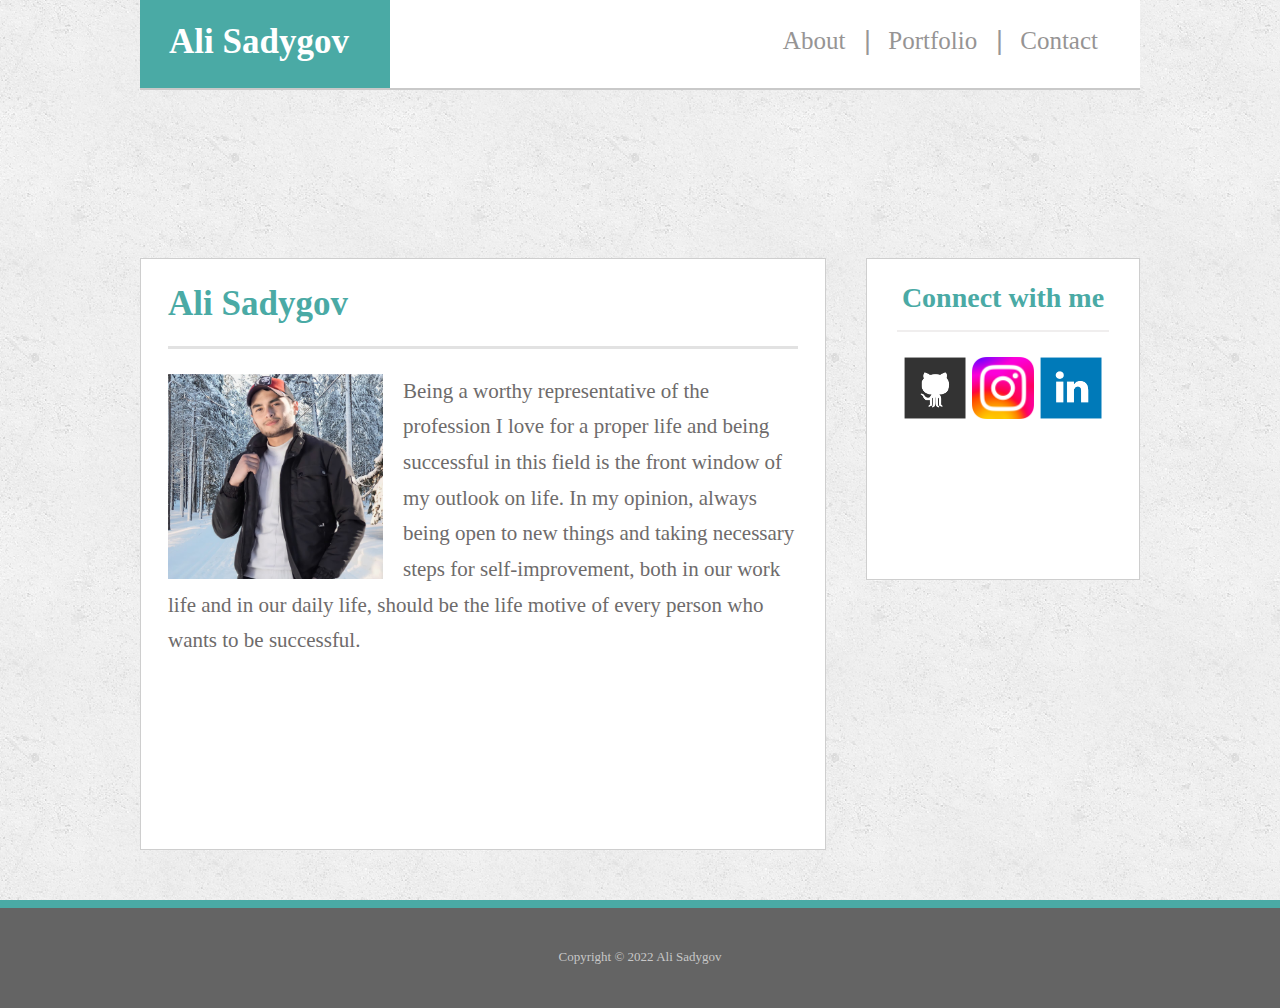
<file: index.html>
<!DOCTYPE html>
<html lang="en">

<head>
    <meta charset="UTF-8">
    <meta http-equiv="X-UA-Compatible" content="IE=edge">
    <meta name="viewport" content="width=device-width, initial-scale=1.0">
    <title>Document</title>
    <link href="reset.css" rel="stylesheet" />
    <link href="style.css" rel="stylesheet" />
</head>

<body>
    <div class="container">
        <div class="main-menu">
            <div class="ad"><a href="./index.html" class="add">Ali Sadygov</a></div>
            <div class="ul">
                <nav>
                    <ul>
                        <li><a href="./index.html">About</a></li>
                        <li><a href="./portfolio.html">Portfolio</a></li>
                        <li><a href="./contact.html">Contact</a></li>
                    </ul>
                </nav>
            </div>
        </div>
        <div class="left-side">
            <div class="icdiv">
                <h1>Ali Sadygov</a></h1>
                <img src="./Pictures/Sadygov.jpeg" width="215" height="205px">
                <p>Being a worthy representative of the profession I love for a proper life and being successful in this
                    field
                    is the front window of my outlook on life. In my opinion, always being open to new things and taking
                    necessary steps for self-improvement, both in our work life and in our daily life, should be the
                    life motive
                    of every person who wants to be successful.</p>
            </div>
        </div>
        <div class="right-side">
            <h2>Connect with me</h2>
            <a href="https://github.com/Ali-Sadygov" target="_blank"><img title="Github" src="./Pictures/github.png" width="62px" height="62px" class="github"></a>
            <a href="https://www.instagram.com/sadygov.dev/" target="_blank"><img title="Instagram"
                    src="./Pictures/instagram.png" width="62px" height="62px" class="instagram"></a>
            <a href="https://www.linkedin.com/in/ali-sadygov-485240248/" target="_blank"><img title="Linkedin"
                    src="./Pictures/linkedin.png" width="62px" height="62px" class="linkedin"></a>
        </div>
    </div>
    <div class="footer">Copyright © 2022 Ali Sadygov</div>
</body>

</html>
</file>
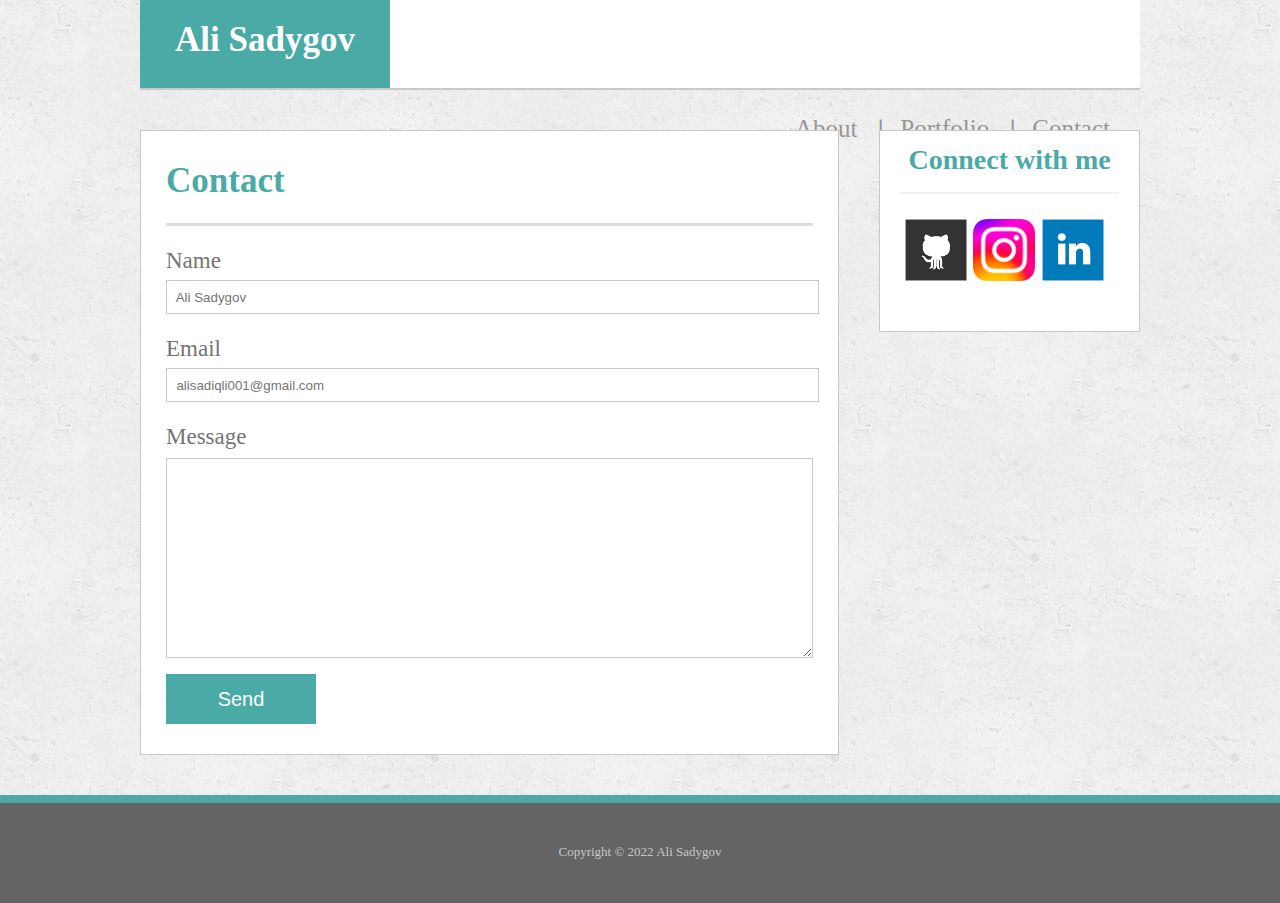
<file: contact.html>
<!DOCTYPE html>
<html lang="en">

<head>
    <meta charset="UTF-8">
    <meta http-equiv="X-UA-Compatible" content="IE=edge">
    <meta name="viewport" content="width=device-width, initial-scale=1.0">
    <title>Document</title>
    <link href="./contact.css" rel="stylesheet">
    <link href="./reset.css" rel="stylesheet">
</head>

<body>
    <div class="container">
        <div class="main-menu">
            <header>
                <h1 class="bashliq"><a href="./index.html">Ali Sadygov</a></h1>
                <nav>
                    <ul class="ul">
                        <li><a href="./index.html" class="a">About</a></li>
                        <li><a href="./portfolio.html" class="a">Portfolio</a></li>
                        <li><a href="./contact.html" class="a">Contact</a></li>
                    </ul>
                </nav>
            </header>
        </div>
        <div class="left-said">
            <h2>Contact</h2>
            <form class="form">
                <label class="label">Name</label>
                <input type="text" placeholder="  Ali Sadygov" required="required" class="input">
                <label class="label">Email</label>
                <input class="input" type="email" placeholder="  alisadiqli001@gmail.com" required="required">
                <label class="label">Message</label>
                <textarea></textarea>
                <button>Send</button>
            </form>
        </div>
        <div class="right-said"><h3>Connect with me</h3>
            <a href="https://github.com/Ali-Sadygov" target="_blank"><img title="Github" src="./Pictures/github.png"
                    width="62px" height="62px" class="github"></a>
            <a href="https://www.instagram.com/sadygov.dev/" target="_blank"><img title="Instagram"
                    src="./Pictures/instagram.png" width="62px" height="62px" class="instagram"></a>
            <a href="https://www.linkedin.com/in/ali-sadygov-485240248/" target="_blank"><img title="Linkedin"
                    src="./Pictures/linkedin.png" width="62px" height="62px" class="linkedin"></a></div>
    </div>
    <footer class="footer">Copyright © 2022 Ali Sadygov</footer>
</body>

</html>
</file>
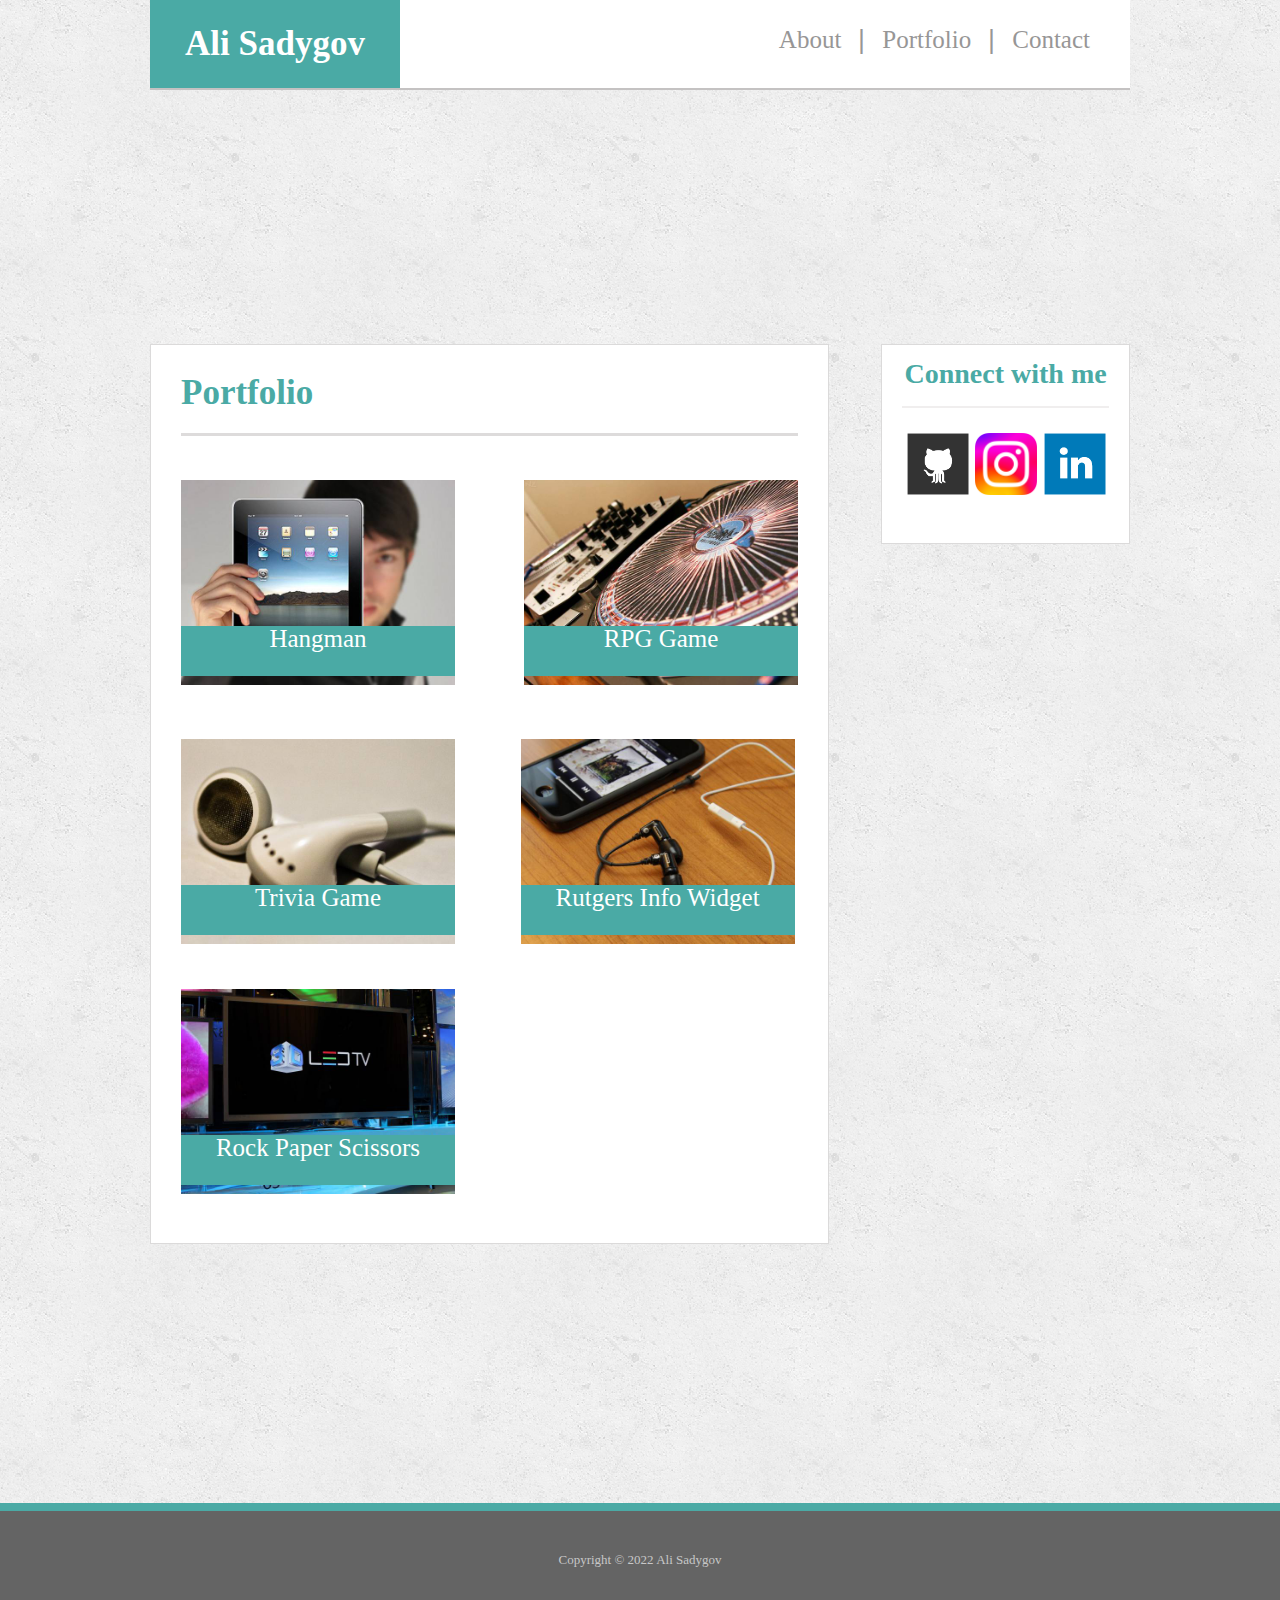
<file: portfolio.html>
<!DOCTYPE html>
<html lang="en">

<head>
    <meta charset="UTF-8">
    <meta http-equiv="X-UA-Compatible" content="IE=edge">
    <meta name="viewport" content="width=device-width, initial-scale=1.0">
    <title>Document</title>
    <link href="./reset.css" rel="stylesheet">
    <link href="./portfolio.css" rel="stylesheet">
</head>

<body>
    <div class="container">
        <div class="main-menu">
            <header>
                <h1><a href="./index.html" class="bash">Ali Sadygov</a></h1>
                <nav>
                    <ul>
                        <li><a href="./index.html" class="a">About</a></li>
                        <li><a href="./portfolio.html" class="a">Portfolio</a></li>
                        <li><a href="./contact.html" class="a">Contact</a></li>
                    </ul>
                </nav>
            </header>
        </div>
        <div class="left-said">
            <div class="bashliq">
                <h2>Portfolio</h2>
            </div>
            <div class="bir">
                <div class="hangman">
                    <img src="./Pictures/hangman.jpg" class="shangman">
                    <p class="phangman">Hangman</p>
                </div>
            </div>
            <div class="iki">
                <div class="rpg">
                    <img src="./Pictures/RPGgame.jpg" class="srgp">
                    <p class="prpg">RPG Game</p>
                </div>
            </div>
            <div class="uc">
                <div class="trivia">
                    <img src="./Pictures/trivia.jpg" class="strivia">
                    <p class="ptrivia">Trivia Game</p>
                </div>
            </div>
            <div class="dord">
                <div class="rutgers">
                    <img src="./Pictures/rutgers.jpg" class="srutgers">
                    <p class="prutgers">Rutgers Info Widget</p>
                </div>
            </div>
            <div class="bew">
                <div class="led">
                    <img src="./Pictures/led.jpg" class="sled">
                    <p class="pled">Rock Paper Scissors</p>
                </div>
            </div>
        </div>

        <div class="right-said">
            <h3>Connect with me</h3>
            <a href="https://github.com/Ali-Sadygov" target="_blank"><img title="Github" src="./Pictures/github.png"
                    width="62px" height="62px" class="github"></a>
            <a href="https://www.instagram.com/sadygov.dev/" target="_blank"><img title="Instagram"
                    src="./Pictures/instagram.png" width="62px" height="62px" class="instagram"></a>
            <a href="https://www.linkedin.com/in/ali-sadygov-485240248/" target="_blank"><img title="Linkedin"
                    src="./Pictures/linkedin.png" width="62px" height="62px" class="linkedin"></a>
        </div>
    </div>
    <footer>Copyright © 2022 Ali Sadygov</footer>
</body>

</html>
</file>
<file: style.css>
body {
    height: 100vh;
    font-family:'Times New Roman', Times, serif;
    background: url(./Pictures/divar.png);
}

.container {
    height: 100%;
    width: 1000px;
    margin: 0 auto;
    display: flex;
    flex-direction: row;
    flex-wrap: wrap;
    box-sizing: border-box;
}

.container .main-menu {
    box-sizing: border-box;
    flex: 0 0 100%;
    display: flex;
    justify-content: space-between;
    height: 90px;
    border-bottom: #c9c9c9 2px solid;
    background-color: white;
    margin-bottom: 20px;
}

.container .left-side {
    border: 1px solid rgb(206, 206, 206);
    padding: 10px;
    box-sizing: border-box;
    flex: 5;
    margin-right: 20px;
    background-color: white;
    margin-bottom: 50px;
    padding: 27px;
}

.container .right-side {
    border: 1px solid rgb(206, 206, 206);
    padding: 10px;
    box-sizing: border-box;
    flex: 2;
    margin-left: 20px;
    margin-bottom: 320px;
    background-color: white;
}
.icdiv img{
    display: inline-block;
    float: left;
    margin-right: 20px;
}
h1 {
    color: #4AAAA5;
    font-size: 35px;
    border-bottom: solid 3px rgb(226, 226, 226);
    padding: 0px 0px 25px 0px;
    font-weight: bold;
    margin-bottom: 25px;
}
p {
    font-size: 21px;
    line-height: 1.7;
    color: #6e6b6b;
}
.footer {
    background-color: #646464;
    border-top: solid 8px #4AAAA5;
    width: 100%;
    height: 100px;
    text-align: center;
    color: #c7c7c7;
    line-height: 7.5;
    font-size: 13px;
}
.ad {
    height: 100%;
    background-color: #4AAAA5;
    width: 250px;
    text-align: center;
    font-size: 35px;
    line-height: 2.4;
    font-weight: bold;
}

nav {
    font-size: 25px;
    display: flex;
}
li +li::before {
	content: "❘";
	color: rgb(151, 150, 150);
	margin-right: 10px;
}
li a:hover {
	color: red;
	text-decoration: underline;
}
a {
    text-decoration: none;
    margin-right: 12px;
    color: #969494;
}
ul {
    display: flex;
    line-height: 3.3;
    margin-right: 30px;
}
.add {
    color: white;
}
h2 {
    color: #4AAAA5;
    font-weight: 900;
    text-align: center;
    font-size: 28px;
    border-bottom: 2px solid rgb(240, 238, 238);
    margin: 15px 20px;
    padding: 0px 0px 18px 0px;
}
.github {
    margin: 10px -5px 0px 27px;
}
.instagram , .linkedin{
    margin: 10px -5px 0px -5px
}
</file>
<file: contact.css>
body {
    background: url(./Pictures/divar.png);
}
.container {
    display: flex;
    height: 100%;
    box-sizing: border-box;
    margin: 0 auto;
    width: 1000px;
    flex-wrap: wrap;
}
.main-menu {
    box-sizing: border-box;
    flex: 0 0 100%;
    display: flex;
    height: 90px;
    border-bottom: #c9c9c9 2px solid;
    background-color: white;
    margin-bottom: 20px;
}
.left-said {
    border: solid #c9c9c9 1px;
    flex: 5;
    background-color: white;
    padding: 25px;
    height: 625px;
    box-sizing: border-box;
    margin: 20px 40px 40px 0px;
}
.right-said {
    border: solid #c9c9c9 1px;
    flex: 2;
    height: 200px;
    background-color: white;
    margin-top: 20px;
}
.bashliq {
    font-size: 35px;
    color: white;
    background-color: #4AAAA5;
    height: 100%;
    width: 250px;
    text-align: center;
    line-height: 2.3;
    font-weight: 900;
    display: inline-block;
}
.bashliq a {
    text-decoration: none;
    color: white;
}
li+li::before {
    content: "❘";
    margin-right: 10px;
    color: rgb(151, 150, 150);
    font-size: 23px;
}
li {
    display: inline-block;
    margin-left: 10px;
}
.a {
    margin-right: 10px;
    text-decoration: none;
    color: rgb(151, 150, 150);
    font-size: 25px;
}
.a:hover {
    color: red;
    text-decoration: underline;
}
nav {
    float: right;
}
.ul {
    margin: 28px 20px 0px 420px ;
}
.left-said h2 {
    color: #4AAAA5;
    border-bottom: solid 3px #dddddd;
    padding: 7px 0px 25px 0px;
    font-size: 35px;
    font-weight: 900;
}
.label {
    font-size: 23px;
    color: rgb(117, 115, 115);
    display: block;
    margin: 23px 0px 0px 0px;
}
.input {
    height: 30px;
    width: 100%;
    margin: 8px 0px 0px 0px;
    border: solid 1px #c9c9c9;
}
.form textarea {
    width: 100%;
    height: 200px;
    box-sizing: border-box;
    margin: 10px 0px 13px 0px;
    border: 1px solid #c9c9c9;
}
.form button {
    background-color: #4AAAA5;
    color: white;
    font-size: 20px;
    width: 150px;
    height: 50px;
    border: #4AAAA5 solid 1px;
}
.right-said h3 {
    color: #4AAAA5;
    font-weight: 900;
    text-align: center;
    font-size: 28px;
    border-bottom: 2px solid rgb(240, 238, 238);
    margin: 15px 20px;
    padding: 0px 0px 18px 0px;
}
.github {
    margin: 10px 0px 0px 25px;
}
.instagram {
    margin: 10px 3px 0px 2px
}
.linkedin {
    margin: 10px 0px 0px 0px
}    
.footer {
    background-color: #646464;
    border-top: solid 8px hsl(177, 39%, 48%);
    width: 100%;
    height: 100px;
    text-align: center;
    color: #c7c7c7;
    line-height: 7.5;
    font-size: 13px;
}
</file>
<file: portfolio.css>
body {
    background: url(./Pictures/divar.png);
    height: 167vh;
}
.container {
    display: flex;
    height: 100%;
    width: 980px;
    margin: 0 auto;
    flex-wrap: wrap;
}
.main-menu {
    width: 100%;
    background-color: white;
    height: 90px;
    box-sizing: border-box;
    border-bottom: 2px solid #c4c2c2;
}
.right-said {
    flex: 2;
    box-sizing: border-box;
    height: 200px;
    margin: -5px 0px 0px -30px;
    background-color: white;
    border: solid 1px #dbdada;
}
h1 {
    background-color: #4AAAA5;
    font-size: 35px;
    text-align: center;
    line-height: 2.5;
    height: 100%;
    width: 250px;
    float: left;
    font-weight: 900;
}
.bash {
    color: white;
    text-decoration: none;
}
nav {
    float: right;
    margin: 27px 30px 27px;
}
ul {
    display: flex;
    font-size: 25px;
}
li+li::before {
    content: "❘";
    color: rgb(151, 150, 150);
    margin-right: 10px;
}
.a {
    margin-right: 10px;
    text-decoration: none;
    color: rgb(151, 150, 150);
}
.a:hover {
    color: red;
    text-decoration: underline;
}
h2 {
    color: #4AAAA5;
    border-bottom: 3px solid #dddbdb;
    font-size: 35px;
    font-weight: 900;
    padding-bottom: 23px;
}
.hangman, .rpg, .trivia, .rutgers, .led{
    width: 274px;
    height: 205px;
    position: relative;
}
.hangman {
    margin: -45px 0px 40px 0px;
}
.shangman, .srgp, .strivia, .srutgers, .sled {
    width: 100%;
    height: 100%;
    position: absolute;
}
.phangman, .prpg, .ptrivia, .prutgers, .pled {
    position: absolute;
    width: 100%;
    background-color: #4AAAA5;
    height: 50px;
    font-size: 25px;
    color: white;
    text-align: center;
    margin-top: 146px;
}
.rpg {
    margin: -45px 0px 0px 0px;
    float: right;
}
.rutgers {
    margin: -15px 0px 0px 31px
}
.trivia {
    margin: -15px 0px 0px 0px;
}
.led {
    margin: 15px 20px -10px 0px
}
.left-said {
    flex: 5;
    box-sizing: border-box;
    background-color: white;
    height: 900px;
    border: solid 1px #dbdada;
    margin: -5px 82px 0px 0px;
    display: flex;
    padding: 30px;
    flex-wrap: wrap;
}
.bashliq {
    width: 100%;
    box-sizing: border-box;
    height: 120px;
}
.bir, .iki, .uc, .dord, .bew {
    flex-basis: 50%;
    box-sizing: border-box;
}
footer {
    background-color: #646464;
    border-top: solid 8px hsl(177, 39%, 48%);
    width: 100%;
    height: 100px;
    text-align: center;
    color: #c7c7c7;
    line-height: 7.5;
    font-size: 13px;
}
h3 {
    color: #4AAAA5;
    font-weight: 900;
    text-align: center;
    font-size: 28px;
    border-bottom: 2px solid rgb(240, 238, 238);
    margin: 15px 20px;
    padding: 0px 0px 18px 0px;
}
.github {
    margin: 10px 0px 0px 25px;
}
.instagram {
    margin: 10px 3px 0px 2px
}
.linkedin {
    margin: 10px 0px 0px 0px
}
</file>
